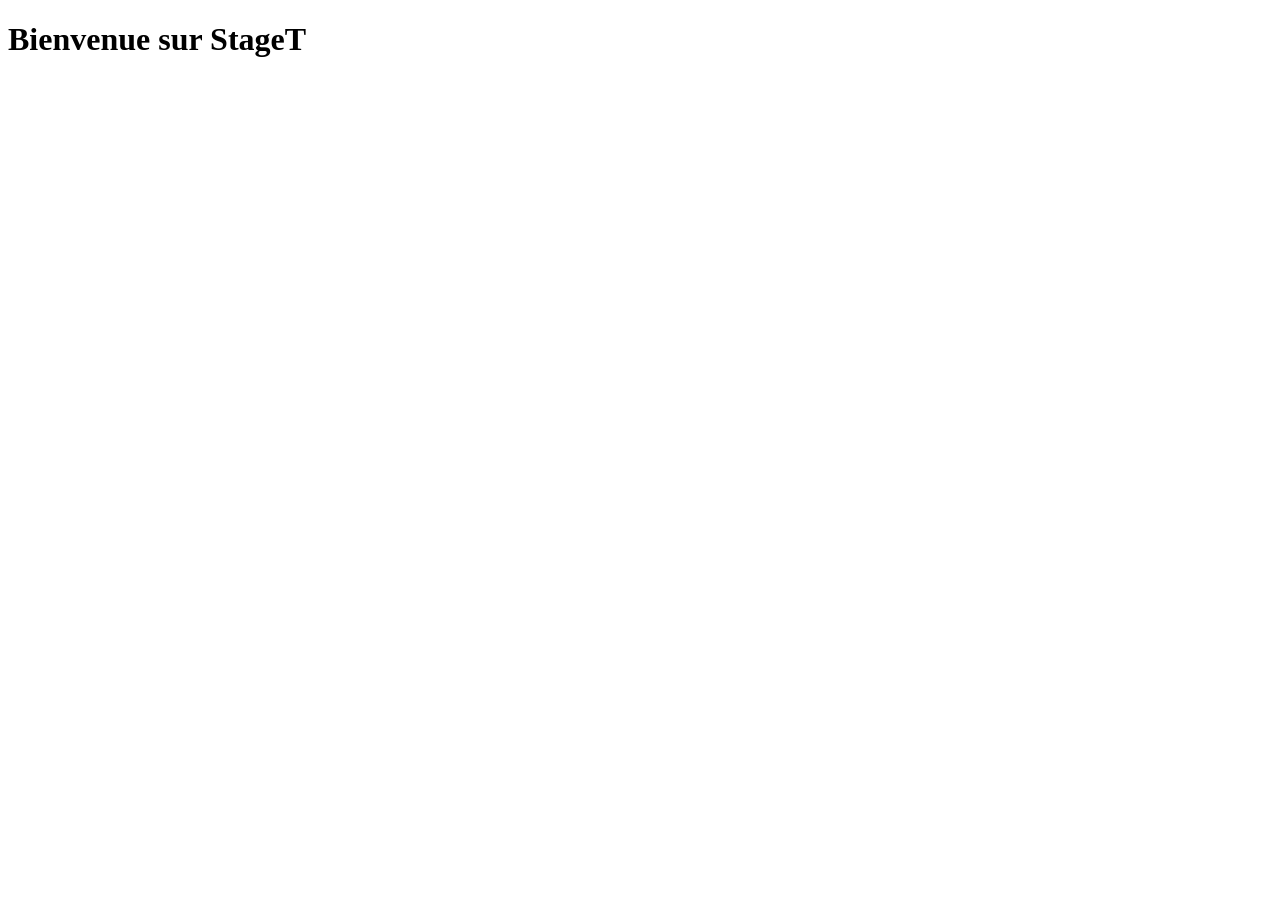
<file: index.html>
<!DOCTYPE html>
<html lang="en">
<head>
    <meta charset="UTF-8">
    <meta name="viewport" content="width=device-width, initial-scale=1.0">
    <title>Document</title>
</head>
<body>
    <h1> Bienvenue sur StageT </h1>
</body>
</html>
</file>
